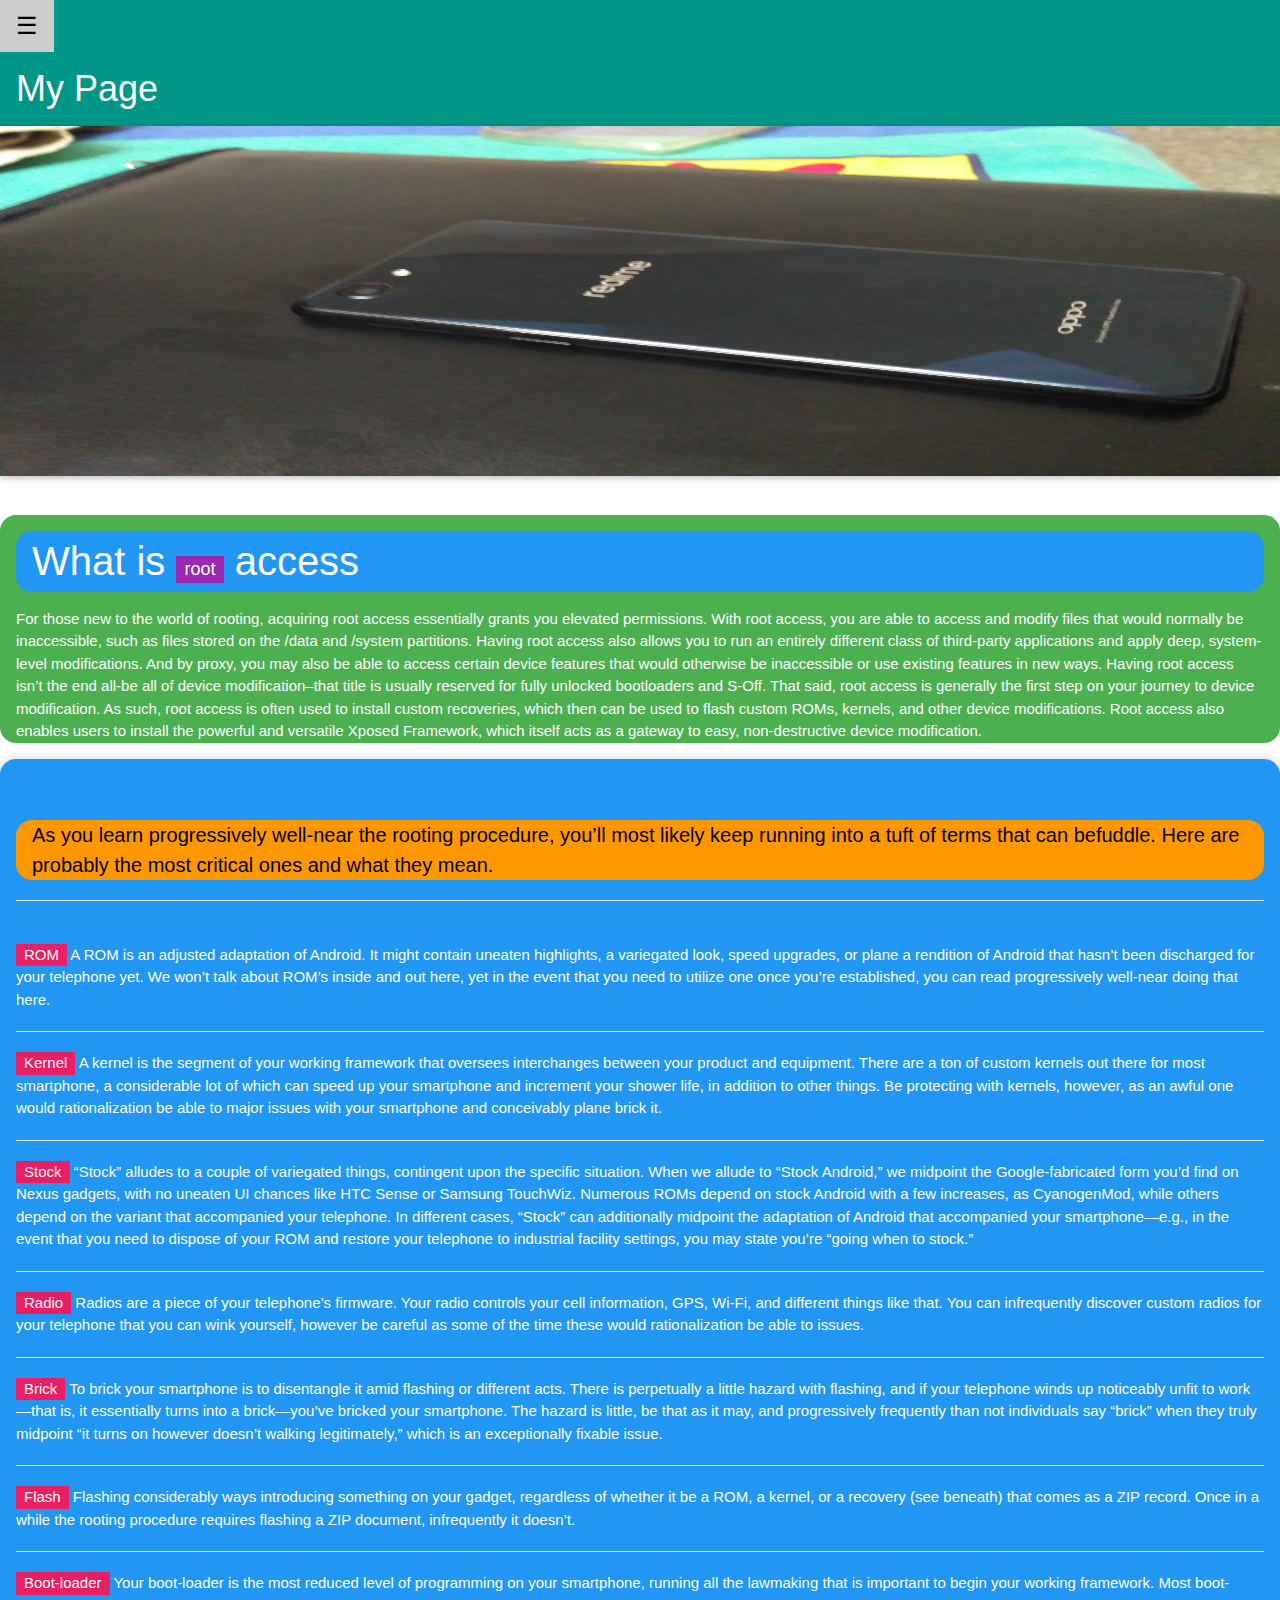
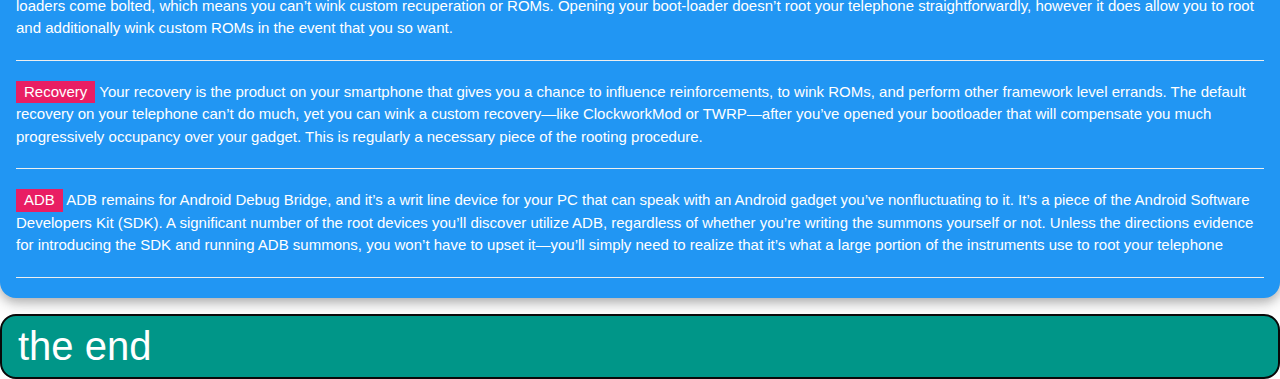
<file: web project/index.html>
<!DOCTYPE html>
<html lang="en" dir="ltr">
  <head>
    <meta charset="utf-8">
    <meta name="viewport" content="width=device-width, initial-scale=1">
    <title></title>
    <script src="script/sidebr.js" charset="utf-8"></script>
    <link rel="stylesheet" href="script/style.css">
    <link rel="stylesheet" href="https://www.w3schools.com/w3css/4/w3.css">
    <link rel="stylesheet" href="https://www.w3schools.com/lib/w3-theme-teal.css">
<link rel="stylesheet" href="https://cdnjs.cloudflare.com/ajax/libs/font-awesome/4.7.0/css/font-awesome.min.css">
<link rel="stylesheet" href="https://www.w3schools.com/lib/w3-theme-blue-grey.css">
  </head>
  <body class="w3-theme-l4 w3-animate-opacity">
    <!-- Sidebar -->

  <div class="w3-sidebar w3-bar-block" style="display:none" id="mySidebar">
  <button onclick="w3_close()" class="w3-bar-item w3-button w3-large">Close &times;</button>
  <a href="about.html" class="w3-bar-item w3-button">About Me</a>
  <a href="skills.html" class="w3-bar-item w3-button">Skills</a>

    </div>
    <div class="w3-teal">
      <button class="w3-button w3-teal w3-xlarge" onclick="w3_open()">☰</button>
      <div class="w3-container">
        <h1>My Page</h1>
      </div>
    </div>



  <div class="w3-card" >
    <img src="image/rooting.jpg" class="w3-hover-grayscale "  id="image1">
  </div>
<br>



<div class=" w3-container w3-panel w3-green w3-round-xlarge" id="about_root">
  <div id="what" class="w3-panel w3-blue w3-round-xlarge" >
    What is <div class="w3-tag w3-spin w3-large w3-purple">root

    </div> access
  </div>

  For those new to the world of rooting, acquiring root access essentially grants you elevated permissions. With root access, you are able to access and modify files that would normally be inaccessible, such as files stored on the /data and /system partitions. Having root access also allows you to run an entirely different class of third-party applications and apply deep, system-level modifications. And by proxy, you may also be able to access certain device features that would otherwise be inaccessible or use existing features in new ways.

  Having root access isn’t the end all-be all of device modification–that title is usually reserved for fully unlocked bootloaders and S-Off. That said, root access is generally the first step on your journey to device modification. As such, root access is often used to install custom recoveries, which then can be used to flash custom ROMs, kernels, and other device modifications. Root access also enables users to install the powerful and versatile Xposed Framework, which itself acts as a gateway to easy, non-destructive device modification.
</div>


<div  class="w3-panel w3-blue w3-card-4 w3-round-xlarge" id="terms">
  <br>
  <br>
<div class="w3-panel w3-orange w3-round-xlarge" style="font-size:20px">
    As you learn progressively well-near the rooting procedure, you’ll most likely keep running into a tuft of terms that can befuddle. Here are probably the most critical ones and what they mean.
</div>
<hr>
<br><span class="w3-tag w3-pink">ROM</span> A ROM is an adjusted adaptation of Android. It might contain uneaten highlights, a variegated look, speed upgrades, or plane a rendition of Android that hasn’t been discharged for your telephone yet. We won’t talk about ROM’s inside and out here, yet in the event that you need to utilize one once you’re established, you can read progressively well-near doing that here.
<br><hr><span class="w3-tag w3-pink">Kernel</span> A kernel is the segment of your working framework that oversees interchanges between your product and equipment. There are a ton of custom kernels out there for most smartphone, a considerable lot of which can speed up your smartphone and increment your shower life, in addition to other things. Be protecting with kernels, however, as an awful one would rationalization be able to major issues with your smartphone and conceivably plane brick it.
<br><hr><span class="w3-tag w3-pink">Stock</span> “Stock” alludes to a couple of variegated things, contingent upon the specific situation. When we allude to “Stock Android,” we midpoint the Google-fabricated form you’d find on Nexus gadgets, with no uneaten UI chances like HTC Sense or Samsung TouchWiz. Numerous ROMs depend on stock Android with a few increases, as CyanogenMod, while others depend on the variant that accompanied your telephone. In different cases, “Stock” can additionally midpoint the adaptation of Android that accompanied your smartphone—e.g., in the event that you need to dispose of your ROM and restore your telephone to industrial facility settings, you may state you’re “going when to stock.”
<br><hr><span class="w3-tag w3-pink">Radio</span> Radios are a piece of your telephone’s firmware. Your radio controls your cell information, GPS, Wi-Fi, and different things like that. You can infrequently discover custom radios for your telephone that you can wink yourself, however be careful as some of the time these would rationalization be able to issues.
<br><hr><span class="w3-tag w3-pink">Brick</span> To brick your smartphone is to disentangle it amid flashing or different acts. There is perpetually a little hazard with flashing, and if your telephone winds up noticeably unfit to work—that is, it essentially turns into a brick—you’ve bricked your smartphone. The hazard is little, be that as it may, and progressively frequently than not individuals say “brick” when they truly midpoint “it turns on however doesn’t walking legitimately,” which is an exceptionally fixable issue.
<br><hr><span class="w3-tag w3-pink">Flash</span> Flashing considerably ways introducing something on your gadget, regardless of whether it be a ROM, a kernel, or a recovery (see beneath) that comes as a ZIP record. Once in a while the rooting procedure requires flashing a ZIP document, infrequently it doesn’t.
<br><hr><span class="w3-tag w3-pink">Boot-loader</span> Your boot-loader is the most reduced level of programming on your smartphone, running all the lawmaking that is important to begin your working framework. Most boot-loaders come bolted, which means you can’t wink custom recuperation or ROMs. Opening your boot-loader doesn’t root your telephone straightforwardly, however it does allow you to root and additionally wink custom ROMs in the event that you so want.
<br><hr><span class="w3-tag w3-pink">Recovery</span> Your recovery is the product on your smartphone that gives you a chance to influence reinforcements, to wink ROMs, and perform other framework level errands. The default recovery on your telephone can’t do much, yet you can wink a custom recovery—like ClockworkMod or TWRP—after you’ve opened your bootloader that will compensate you much progressively occupancy over your gadget. This is regularly a necessary piece of the rooting procedure.
<br><hr><span class="w3-tag w3-pink">ADB</span> ADB remains for Android Debug Bridge, and it’s a writ line device for your PC that can speak with an Android gadget you’ve nonfluctuating to it. It’s a piece of the Android Software Developers Kit (SDK). A significant number of the root devices you’ll discover utilize ADB, regardless of whether you’re writing the summons yourself or not. Unless the directions evidence for introducing the SDK and running ADB summons, you won’t have to upset it—you’ll simply need to realize that it’s what a large portion of the instruments use to root your telephone
<hr>
</div>





<footer class="w3-container w3-teal w3-theme-d3 w3-round-xlarge">
the end
</footer>

  </body>


</html>
</file>
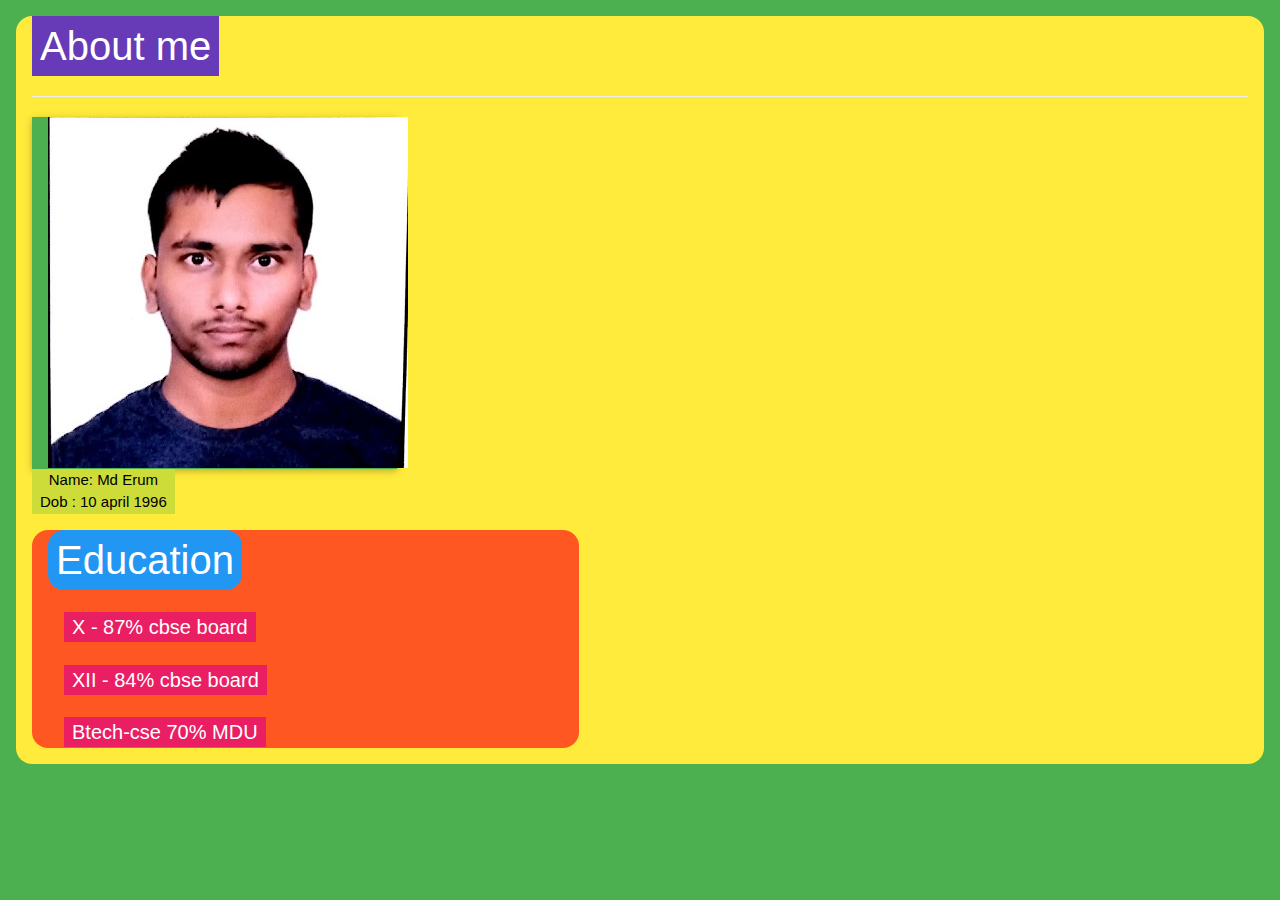
<file: web project/about.html>
<!DOCTYPE html>
<html lang="en" dir="ltr">
  <head>
    <meta charset="utf-8">
    <title>About me</title>
    <link rel='stylesheet' href='https://use.fontawesome.com/releases/v5.6.3/css/all.css' integrity='sha384-UHRtZLI+pbxtHCWp1t77Bi1L4ZtiqrqD80Kn4Z8NTSRyMA2Fd33n5dQ8lWUE00s/' crossorigin='anonymous'>

    <link rel="stylesheet" href="https://www.w3schools.com/w3css/4/w3.css">
  </head>
  <body class="w3-container w3-green">
<div class="w3-container w3-panel w3-yellow w3-round-xlarge">
<span class="w3-tag w3-deep-purple" style="font-size:40px"> About me<a href="index.html" class="fas fa-arrow-circle-left" style="text-decoration:none"></a>

</span><br>
<hr>
<div class="w3-container w3-card w3-green" style="width:30%">
<img src="image/me.jpg">
</div>

<span class="w3-tag  w3-lime">Name: Md Erum  <br>
Dob : 10 april 1996
</span>
<div class="w3-container w3-panel w3-round-xlarge w3-deep-orange"  style="width:45%">
  <span class="w3-tag w3-blue w3-round-xlarge" style="font-size:40px">Education</span>
<div class="w3-container">
  <br>

  <span class="w3-tag w3-pink" style="font-size:20px">  X - 87% cbse board</span><br>
  <br>  <span class="w3-tag w3-pink" style="font-size:20px">  XII - 84% cbse board</span><br>
      <br><span class="w3-tag w3-pink" style="font-size:20px">  Btech-cse 70% MDU</span><br>
</div>

</div>








</div>





  </body>
</html>
</file>
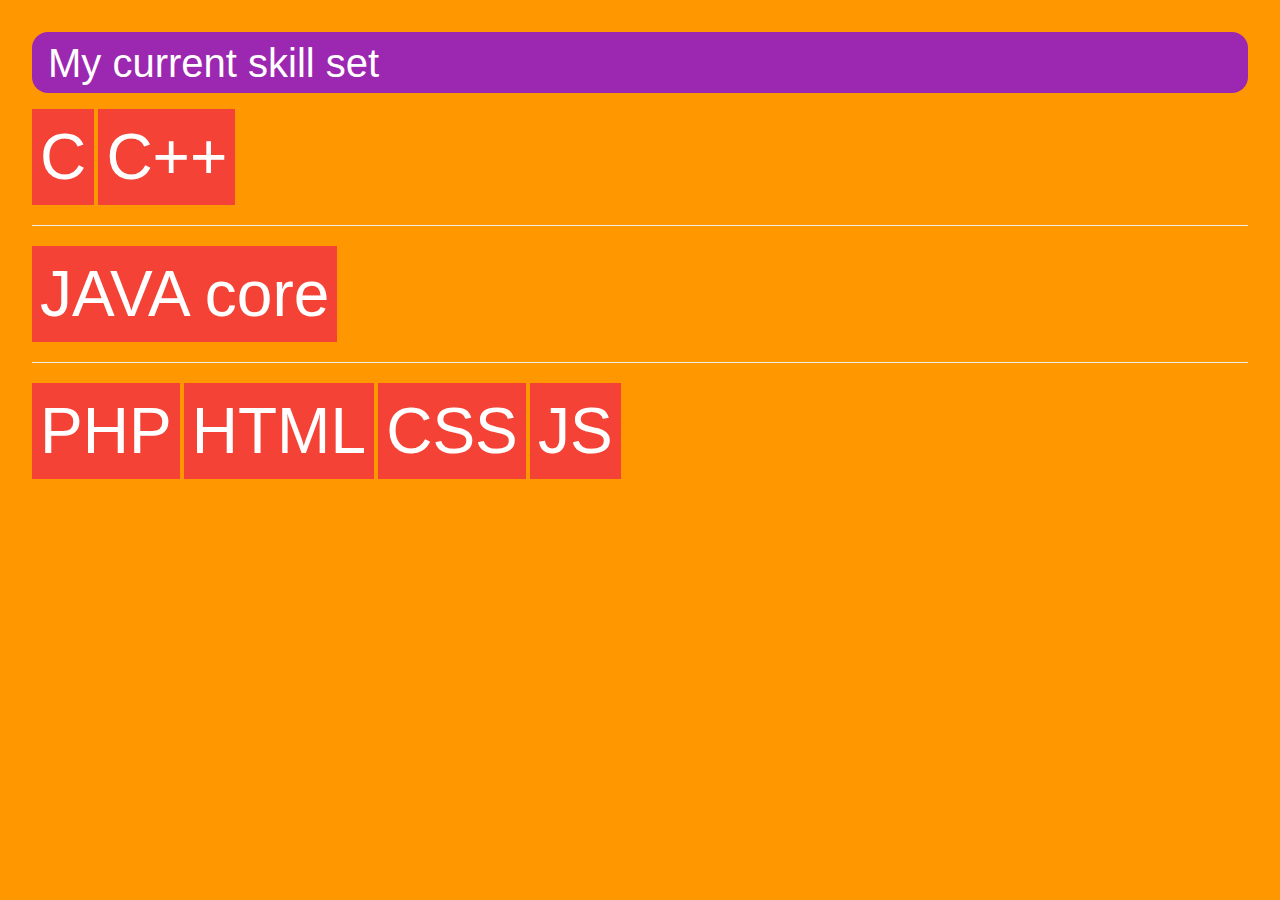
<file: web project/skills.html>
<!DOCTYPE html>
<html lang="en" dir="ltr">
  <head>
    <meta charset="utf-8">
    <meta name="viewport" content="width=device-width, initial-scale=1">

    <title> skill set</title>
    <link rel="stylesheet" href="https://www.w3schools.com/w3css/4/w3.css">
<link rel='stylesheet' href='https://use.fontawesome.com/releases/v5.6.3/css/all.css' integrity='sha384-UHRtZLI+pbxtHCWp1t77Bi1L4ZtiqrqD80Kn4Z8NTSRyMA2Fd33n5dQ8lWUE00s/' crossorigin='anonymous'>

  </head>
  <body class="w3-container w3-panel w3-orange ">
  <div class="w3-container">
    <div class="w3-panel w3-purple w3-round-xlarge " style="font-size:40px">
       My current skill set

<a href="index.html" class="fas fa-arrow-circle-left" style="text-decoration:none"></a>


       <br>
    </div>

    <span class="w3-tag w3-jumbo w3-red">C</span>
  <span class="w3-tag w3-jumbo w3-red">C++</span>
  <hr>
  <span class="w3-tag w3-jumbo w3-red">JAVA core</span>
<hr>
  <span class="w3-tag w3-jumbo w3-red">PHP</span>

<span class="w3-tag w3-jumbo w3-red">HTML</span>
  <span class="w3-tag w3-jumbo w3-red">CSS</span>
   <span class="w3-tag w3-jumbo w3-red">JS</span>


     <br>

</div>






  </body>
</html>
</file>
<file: web project/script/style.css>
header{  background-color:rgb(24, 128, 236)}

#image1{width:100% ;  height: 350px}

#what{  font-size: 40px;}

#about_root{font-size: 15px}


footer{border: 2px solid rgb(9, 9, 9); font-size: 40px;
background-color: rgb(18, 245, 245)}

.w3-myfont {
  font-size: 50px;
  font-family: "Comic Sans MS", cursive, sans-serif;
}
</file>
